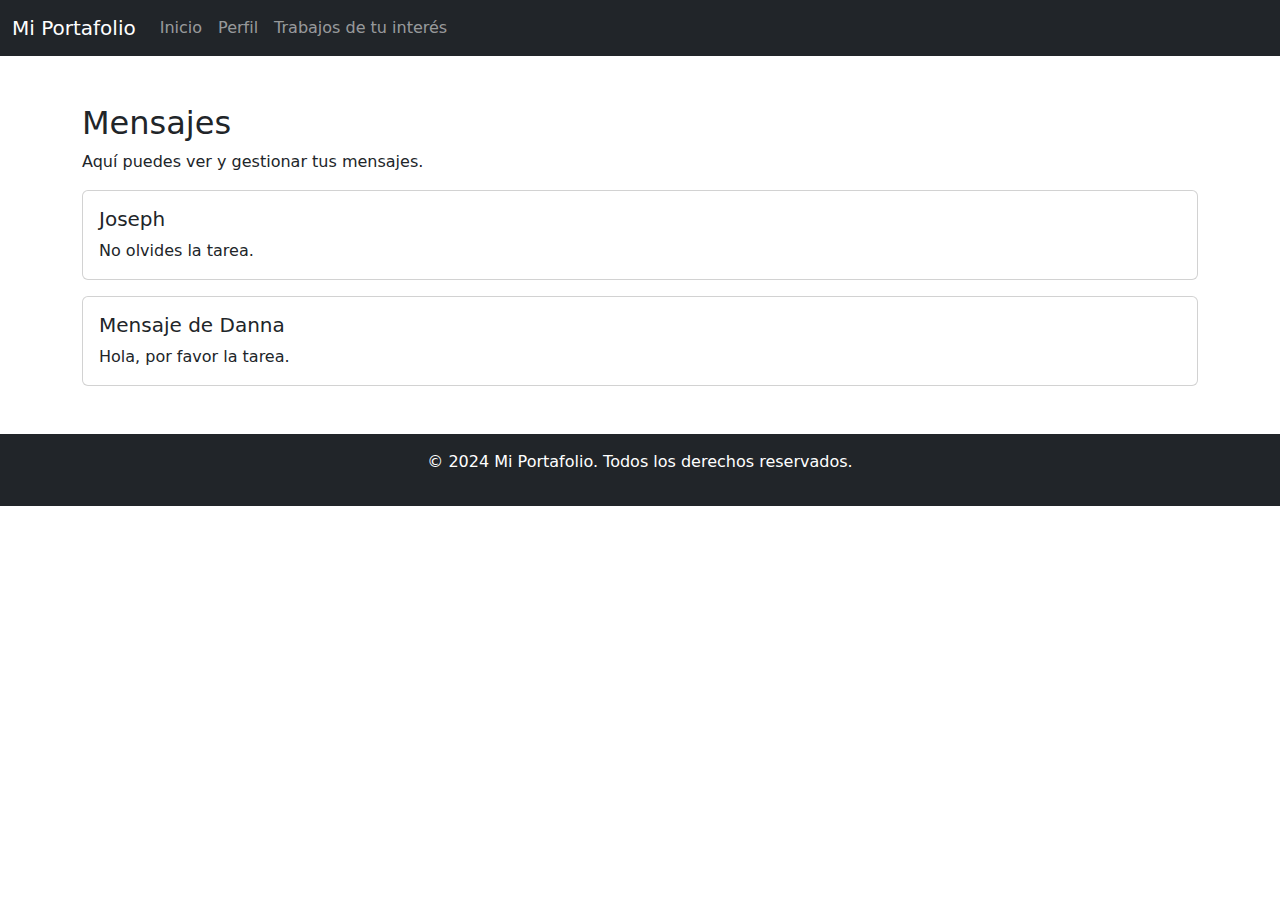
<file: mensajes.html>
<!DOCTYPE html>
<html lang="es">
<head>
    <meta charset="UTF-8">
    <meta name="viewport" content="width=device-width, initial-scale=1.0">
    <meta http-equiv="X-UA-Compatible" content="ie=edge">
    <title>Mensajes</title>
    <link href="https://cdn.jsdelivr.net/npm/bootstrap@5.3.0-alpha1/dist/css/bootstrap.min.css" rel="stylesheet">
    <link rel="stylesheet" href="css/styles.css">
</head>
<body>

    <!-- Barra de navegación -->
    <nav class="navbar navbar-expand-lg navbar-dark bg-dark">
        <div class="container-fluid">
            <a class="navbar-brand" href="#">Mi Portafolio</a>
            <button class="navbar-toggler" type="button" data-bs-toggle="collapse" data-bs-target="#navbarNav" aria-controls="navbarNav" aria-expanded="false" aria-label="Toggle navigation">
                <span class="navbar-toggler-icon"></span>
            </button>
            <div class="collapse navbar-collapse" id="navbarNav">
                <ul class="navbar-nav">
                    <li class="nav-item">
                        <a class="nav-link" href="index.html">Inicio</a>
                    </li>
                    <li class="nav-item">
                        <a class="nav-link" href="perfil.html">Perfil</a>
                    </li>
                    <li class="nav-item">
                        <a class="nav-link" href="trabajos.html">Trabajos de tu interés</a>
                    </li>
                </ul>
            </div>
        </div>
    </nav>

    <!-- Sección de mensajes -->
    <div class="container mt-5">
        <h2>Mensajes</h2>
        <p>Aquí puedes ver y gestionar tus mensajes.</p>

        <!-- Lista de mensajes -->
        <div class="card mb-3">
            <div class="card-body">
                <h5 class="card-title">Joseph</h5>
                <p class="card-text">No olvides la tarea.</p>
            </div>
        </div>

        <div class="card mb-3">
            <div class="card-body">
                <h5 class="card-title">Mensaje de Danna</h5>
                <p class="card-text">Hola, por favor la tarea.</p>
            </div>
        </div>
    </div>

    <!-- Footer -->
    <footer class="bg-dark text-white text-center py-3 mt-5">
        <p>&copy; 2024 Mi Portafolio. Todos los derechos reservados.</p>
    </footer>

    <script src="https://cdn.jsdelivr.net/npm/bootstrap@5.3.0-alpha1/dist/js/bootstrap.bundle.min.js"></script>
    <script src="js/script.js"></script>
</body>
</html>
</file>
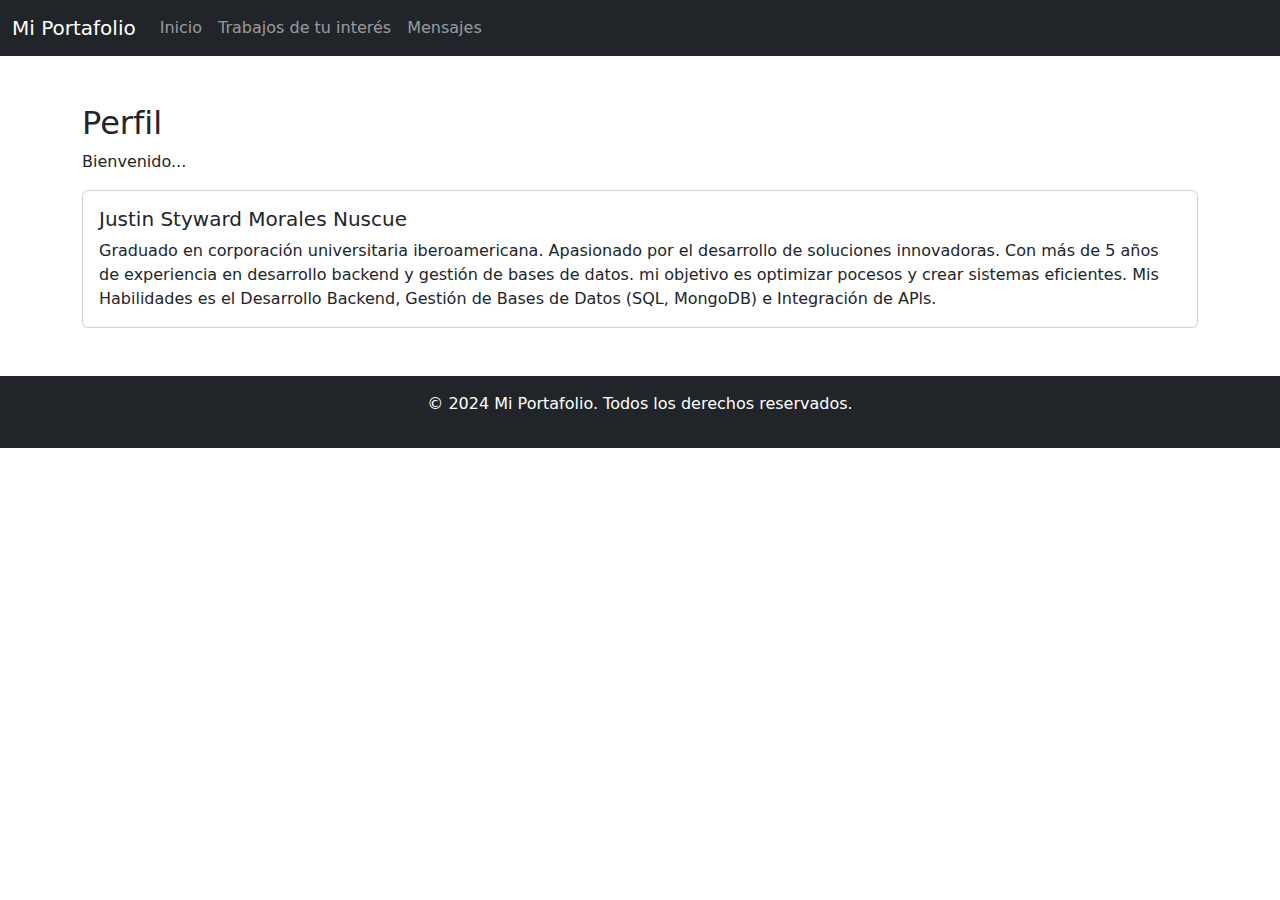
<file: perfil.html>
<!DOCTYPE html>
<html lang="es">
<head>
    <meta charset="UTF-8">
    <meta name="viewport" content="width=device-width, initial-scale=1.0">
    <meta http-equiv="X-UA-Compatible" content="ie=edge">
    <title>Perfil</title>
    <link href="https://cdn.jsdelivr.net/npm/bootstrap@5.3.0-alpha1/dist/css/bootstrap.min.css" rel="stylesheet">
    <link rel="stylesheet" href="css/styles.css">
</head>
<body>

    <!-- Barra de navegación -->
    <nav class="navbar navbar-expand-lg navbar-dark bg-dark">
        <div class="container-fluid">
            <a class="navbar-brand" href="#">Mi Portafolio</a>
            <button class="navbar-toggler" type="button" data-bs-toggle="collapse" data-bs-target="#navbarNav" aria-controls="navbarNav" aria-expanded="false" aria-label="Toggle navigation">
                <span class="navbar-toggler-icon"></span>
            </button>
            <div class="collapse navbar-collapse" id="navbarNav">
                <ul class="navbar-nav">
                    <li class="nav-item">
                        <a class="nav-link" href="index.html">Inicio</a>
                    </li>
                    <li class="nav-item">
                        <a class="nav-link" href="trabajos.html">Trabajos de tu interés</a>
                    </li>
                    <li class="nav-item">
                        <a class="nav-link" href="mensajes.html">Mensajes</a>
                    </li>
                </ul>
            </div>
        </div>
    </nav>

    <!-- Contenido del perfil -->
    <div class="container mt-5">
        <h2>Perfil</h2>
        <p>Bienvenido...</p>

        <!-- Información de perfil -->
        <div class="card mb-3">
            <div class="card-body">
                <h5 class="card-title">Justin Styward Morales Nuscue</h5>
                <p class="card-text">Graduado en corporación universitaria
                 iberoamericana. Apasionado por el desarrollo de soluciones innovadoras. Con más de 5 años de experiencia en desarrollo backend y gestión de bases de datos.
                    mi objetivo es optimizar pocesos y crear sistemas eficientes. Mis Habilidades es el Desarrollo Backend, Gestión de Bases de Datos (SQL, MongoDB) e Integración de APls.</p>
            </div>
        </div>
    </div>

    <!-- Footer -->
    <footer class="bg-dark text-white text-center py-3 mt-5">
        <p>&copy; 2024 Mi Portafolio. Todos los derechos reservados.</p>
    </footer>

    <script src="https://cdn.jsdelivr.net/npm/bootstrap@5.3.0-alpha1/dist/js/bootstrap.bundle.min.js"></script>
    <script src="js/script.js"></script>
</body>
</html>
</file>
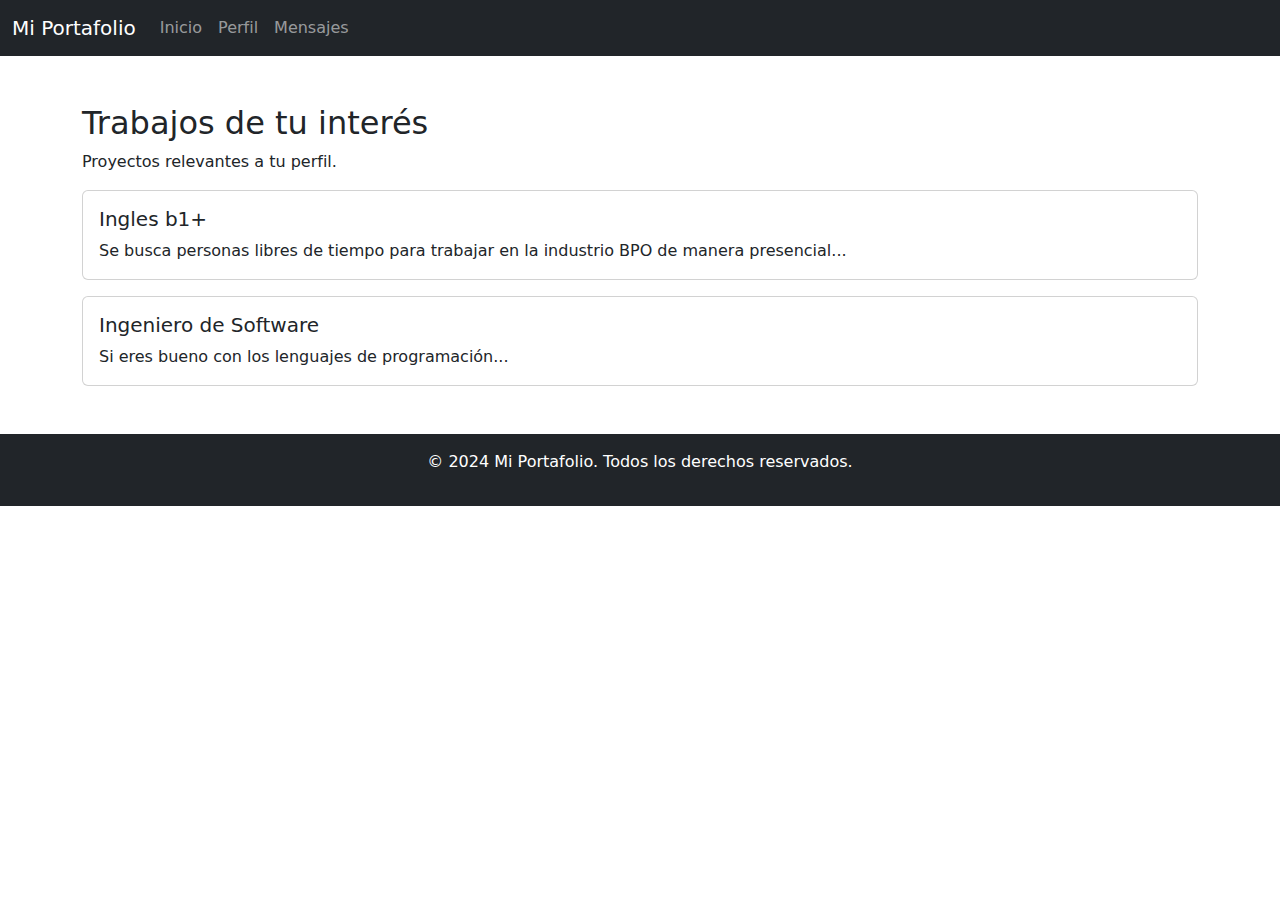
<file: trabajos.html>
<!DOCTYPE html>
<html lang="es">
<head>
    <meta charset="UTF-8">
    <meta name="viewport" content="width=device-width, initial-scale=1.0">
    <meta http-equiv="X-UA-Compatible" content="ie=edge">
    <title>Trabajos de tu interés</title>
    <link href="https://cdn.jsdelivr.net/npm/bootstrap@5.3.0-alpha1/dist/css/bootstrap.min.css" rel="stylesheet">
    <link rel="stylesheet" href="css/styles.css">
</head>
<body>

    <!-- Barra de navegación -->
    <nav class="navbar navbar-expand-lg navbar-dark bg-dark">
        <div class="container-fluid">
            <a class="navbar-brand" href="#">Mi Portafolio</a>
            <button class="navbar-toggler" type="button" data-bs-toggle="collapse" data-bs-target="#navbarNav" aria-controls="navbarNav" aria-expanded="false" aria-label="Toggle navigation">
                <span class="navbar-toggler-icon"></span>
            </button>
            <div class="collapse navbar-collapse" id="navbarNav">
                <ul class="navbar-nav">
                    <li class="nav-item">
                        <a class="nav-link" href="index.html">Inicio</a>
                    </li>
                    <li class="nav-item">
                        <a class="nav-link" href="perfil.html">Perfil</a>
                    </li>
                    <li class="nav-item">
                        <a class="nav-link" href="mensajes.html">Mensajes</a>
                    </li>
                </ul>
            </div>
        </div>
    </nav>

    <!-- Sección de trabajos -->
    <div class="container mt-5">
        <h2>Trabajos de tu interés</h2>
        <p>Proyectos relevantes a tu perfil.</p>

        <!-- Tarjetas de trabajo -->
        <div class="card mb-3">
            <div class="card-body">
                <h5 class="card-title">Ingles b1+</h5>
                <p class="card-text">Se busca personas libres de tiempo para trabajar en la industrio BPO de manera presencial...</p>
            </div>
        </div>

        <div class="card mb-3">
            <div class="card-body">
                <h5 class="card-title">Ingeniero de Software</h5>
                <p class="card-text">Si eres bueno con los lenguajes de programación...</p>
            </div>
        </div>
    </div>

    <!-- Footer -->
    <footer class="bg-dark text-white text-center py-3 mt-5">
        <p>&copy; 2024 Mi Portafolio. Todos los derechos reservados.</p>
    </footer>

    <script src="https://cdn.jsdelivr.net/npm/bootstrap@5.3.0-alpha1/dist/js/bootstrap.bundle.min.js"></script>
    <script src="js/script.js"></script>
</body>
</html>
</file>
<file: css/styles.css>
/* Transiciones suaves entre páginas */
body {
  transition: opacity 0.5s ease-in-out;
}

body.hidden {
  opacity: 0;
}

/* Efectos de hover en enlaces del menú */
.navbar-nav .nav-link {
  transition: color 0.3s ease-in-out;
}

.navbar-nav .nav-link:hover {
  color: #ffcc00 !important;
}

/* Efectos al desplazarse en elementos */
.card {
  transition: transform 0.3s ease-in-out, box-shadow 0.3s ease-in-out;
}

.card:hover {
  transform: scale(1.03);
  box-shadow: 0px 8px 12px rgba(0, 0, 0, 0.2);
}
</file>
